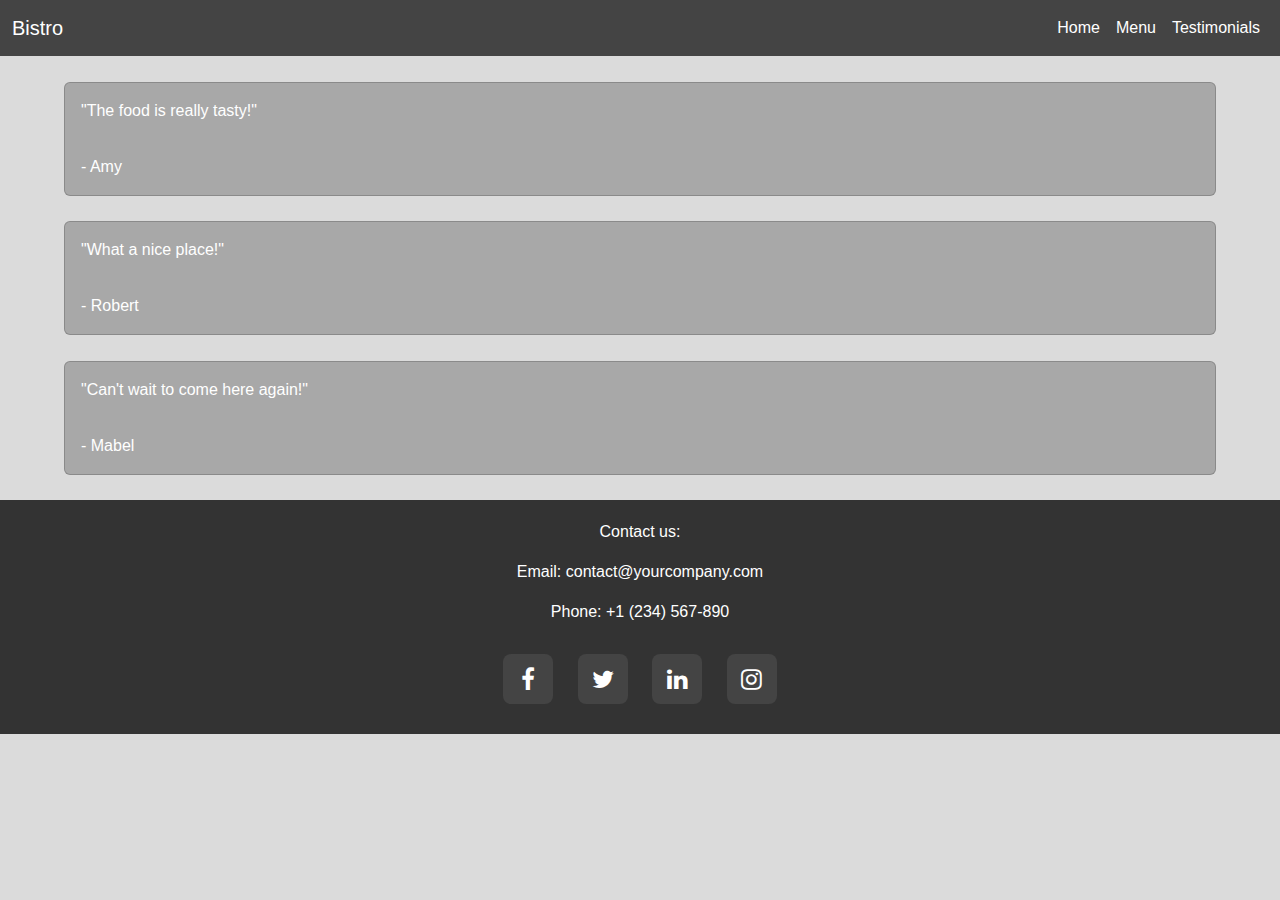
<file: testimonials.html>
<!DOCTYPE html>
<html lang="en">
<head>
    <meta charset="UTF-8">
    <meta name="viewport" content="width=device-width, initial-scale=1.0">
    <title>Restaurant</title>
    <link href="https://cdn.jsdelivr.net/npm/bootstrap@5.3.0/dist/css/bootstrap.min.css" rel="stylesheet">
    <link rel="stylesheet" href="https://cdnjs.cloudflare.com/ajax/libs/font-awesome/4.7.0/css/font-awesome.min.css">
    <link rel="stylesheet" href="main.css">
    <link rel="stylesheet" href="testimonials.css">
</head>
<body>

<nav class="navbar navbar-expand-lg">
    <div class="container-fluid">
        <a class="navbar-brand" href="index.html" style="color: white;">Bistro</a>

        <button class="navbar-toggler" type="button" data-bs-toggle="collapse" data-bs-target="#navbarNav">
            <span class="navbar-toggler-icon"></span>
        </button>

        <div class="collapse navbar-collapse" id="navbarNav">
            <ul class="navbar-nav ms-auto">
                <li class="nav-item">
                    <a class="nav-link" aria-current="page" href="index.html">Home</a>
                </li>
                <li class="nav-item">
                    <a class="nav-link" href="menu.html">Menu</a>
                </li>
                <li class="nav-item">
                    <a class="nav-link" href="testimonials.html">Testimonials</a>
                </li>
            </ul>
        </div>
    </div>
</nav>

<div class="card">
    <div class="card-body">
      "The food is really tasty!"
    </div>
    <div class="card-body">
        - Amy 
      </div>
  </div>

  <div class="card">
    <div class="card-body">
      "What a nice place!"
    </div>
    <div class="card-body">
        - Robert
      </div>
  </div>

  <div class="card">
    <div class="card-body">
      "Can't wait to come here again!"
    </div>
    <div class="card-body">
        - Mabel 
      </div>
  </div>

<footer>
    <div class="footer-contact">
        <p>Contact us:</p>
        <p>Email: <a href="mailto:contact@yourcompany.com">contact@yourcompany.com</a></p>
        <p>Phone: <a href="tel:+1234567890">+1 (234) 567-890</a></p>
    </div>

    <div class="social-icons">
        <a href="https://facebook.com" target="_blank" title="Facebook" class="fa fa-facebook-f">
        </a>
        
        <a href="https://twitter.com" target="_blank" title="Twitter" class="fa fa-twitter">
        </a>
        
        <a href="https://linkedin.com" target="_blank" title="LinkedIn" class="fa fa-linkedin">
        </a>
        
        <a href="https://instagram.com" target="_blank" title="Instagram" class="fa fa-instagram">
        </a>
    </div>
</footer>

<script src="https://cdn.jsdelivr.net/npm/bootstrap@5.3.0/dist/js/bootstrap.bundle.min.js"></script>

</body>
</html>
</file>
<file: main.css>
body {
    margin: 0;
    font-family: Arial, sans-serif;
    height: 100%;
}

.content {
    padding-bottom: 60px;
}

footer {
    
    position: fixed;
    bottom: 0;
    background-color: #333;
    color: white;
    text-align: center;
    padding: 20px;
    position: relative;
    
    width: 100%;
}

footer a {
    color: #fff;
    text-decoration: none;
}

.social-icons {
    margin-top: 20px;
}


.social-icons a {
    display: inline-block;
    width: 50px;
    height: 50px;
    line-height: 50px; 
    margin: 10px;
    text-align: center;
    border-radius: 8px;
    font-size: 24px; 
    background-color: #444;
    transition: background-color 0.3s ease;
}

.social-icons a:hover {
    opacity: 0.8;
}

.navbar {
    background-color:#444;
    color: white;
}

.navbar-nav .nav-link {
    color: white;
  }

body {
    background-color: #dbdbdb;
    color: white;
}

.card {
    background-color:#a8a8a8; 
    color: white;
}
</file>
<file: testimonials.css>
.card {
    width: 90%;
    margin: 0 auto;
    margin-top: 2%;
    margin-bottom: 2%;
}
</file>
